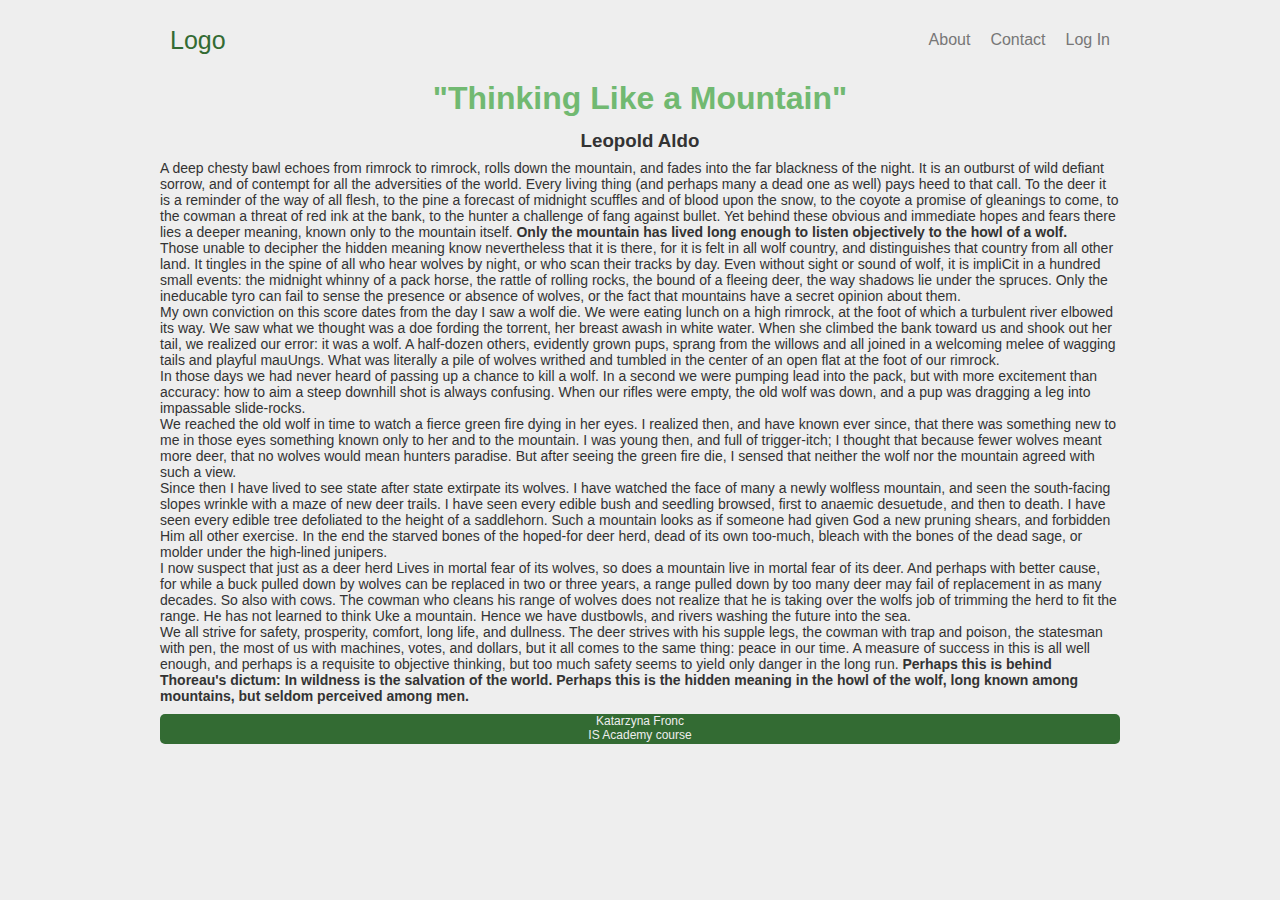
<file: index.html>
<!DOCTYPE html>
<html lang="en">
  <head>
    <meta charset="UTF-8" />
    <meta http-equiv="X-UA-Compatible" content="IE=edge" />
    <meta name="viewport" content="width=device-width, initial-scale=1.0" />
    <title>Homework 1</title>
    <link rel="stylesheet" type="text/css" href="CSS/style.css" />
  </head>
  <body>
    <div class="wrapper">
      <header>
        <nav id="navigation">
          <a class="logo" href="#">Logo</a>
          <ul>
            <li><a href="#">About</a></li>
            <li><a href="#">Contact</a></li>
            <li><a href="#">Log In</a></li>
          </ul>
        </nav>
      </header>
      <div class="content">
        <h1>"Thinking Like a Mountain"</h1>
        <h3>Leopold Aldo</h3>
        <p>
          A deep chesty bawl echoes from rimrock to rimrock, rolls down the
          mountain, and fades into the far blackness of the night. It is an
          outburst of wild defiant sorrow, and of contempt for all the
          adversities of the world. Every living thing (and perhaps many a dead
          one as well) pays heed to that call. To the deer it is a reminder of
          the way of all flesh, to the pine a forecast of midnight scuffles and
          of blood upon the snow, to the coyote a promise of gleanings to come,
          to the cowman a threat of red ink at the bank, to the hunter a
          challenge of fang against bullet. Yet behind these obvious and
          immediate hopes and fears there lies a deeper meaning, known only to
          the mountain itself.
          <b
            >Only the mountain has lived long enough to listen objectively to
            the howl of a wolf.</b
          >
        </p>
        <p>
          Those unable to decipher the hidden meaning know nevertheless that it
          is there, for it is felt in all wolf country, and distinguishes that
          country from all other land. It tingles in the spine of all who hear
          wolves by night, or who scan their tracks by day. Even without sight
          or sound of wolf, it is impliCit in a hundred small events: the
          midnight whinny of a pack horse, the rattle of rolling rocks, the
          bound of a fleeing deer, the way shadows lie under the spruces. Only
          the ineducable tyro can fail to sense the presence or absence of
          wolves, or the fact that mountains have a secret opinion about them.
        </p>
        <p>
          My own conviction on this score dates from the day I saw a wolf die.
          We were eating lunch on a high rimrock, at the foot of which a
          turbulent river elbowed its way. We saw what we thought was a doe
          fording the torrent, her breast awash in white water. When she climbed
          the bank toward us and shook out her tail, we realized our error: it
          was a wolf. A half-dozen others, evidently grown pups, sprang from the
          willows and all joined in a welcoming melee of wagging tails and
          playful mauUngs. What was literally a pile of wolves writhed and
          tumbled in the center of an open flat at the foot of our rimrock.
        </p>
        <p>
          In those days we had never heard of passing up a chance to kill a
          wolf. In a second we were pumping lead into the pack, but with more
          excitement than accuracy: how to aim a steep downhill shot is always
          confusing. When our rifles were empty, the old wolf was down, and a
          pup was dragging a leg into impassable slide-rocks.
        </p>
        <p>
          We reached the old wolf in time to watch a fierce green fire dying in
          her eyes. I realized then, and have known ever since, that there was
          something new to me in those eyes something known only to her and to
          the mountain. I was young then, and full of trigger-itch; I thought
          that because fewer wolves meant more deer, that no wolves would mean
          hunters paradise. But after seeing the green fire die, I sensed that
          neither the wolf nor the mountain agreed with such a view.
        </p>
        <p>
          Since then I have lived to see state after state extirpate its wolves.
          I have watched the face of many a newly wolfless mountain, and seen
          the south-facing slopes wrinkle with a maze of new deer trails. I have
          seen every edible bush and seedling browsed, first to anaemic
          desuetude, and then to death. I have seen every edible tree defoliated
          to the height of a saddlehorn. Such a mountain looks as if someone had
          given God a new pruning shears, and forbidden Him all other exercise.
          In the end the starved bones of the hoped-for deer herd, dead of its
          own too-much, bleach with the bones of the dead sage, or molder under
          the high-lined junipers.
        </p>
        <p>
          I now suspect that just as a deer herd Lives in mortal fear of its
          wolves, so does a mountain live in mortal fear of its deer. And
          perhaps with better cause, for while a buck pulled down by wolves can
          be replaced in two or three years, a range pulled down by too many
          deer may fail of replacement in as many decades. So also with cows.
          The cowman who cleans his range of wolves does not realize that he is
          taking over the wolfs job of trimming the herd to fit the range. He
          has not learned to think Uke a mountain. Hence we have dustbowls, and
          rivers washing the future into the sea.
        </p>
        <p>
          We all strive for safety, prosperity, comfort, long life, and
          dullness. The deer strives with his supple legs, the cowman with trap
          and poison, the statesman with pen, the most of us with machines,
          votes, and dollars, but it all comes to the same thing: peace in our
          time. A measure of success in this is all well enough, and perhaps is
          a requisite to objective thinking, but too much safety seems to yield
          only danger in the long run.
          <b
            >Perhaps this is behind Thoreau's dictum: In wildness is the
            salvation of the world. Perhaps this is the hidden meaning in the
            howl of the wolf, long known among mountains, but seldom perceived
            among men.</b
          >
        </p>
      </div>
      <footer id="foot">
        <p>Katarzyna Fronc</p>
        <p>IS Academy course</p>
        <p>2022</p>
      </footer>
    </div>
  </body>
</html>
</file>
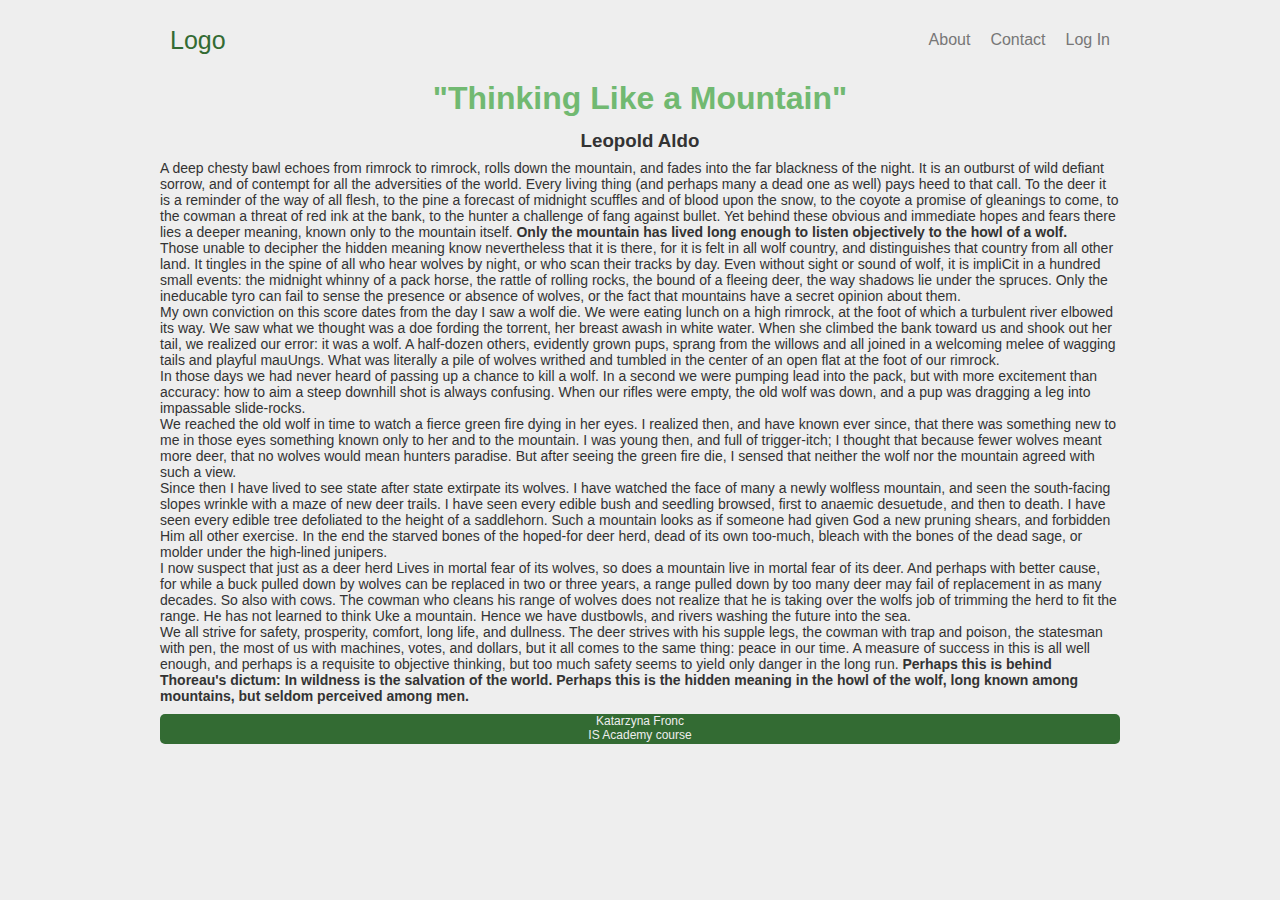
<file: about.html>
<!DOCTYPE html>
<html lang="en">
  <head>
    <meta charset="UTF-8" />
    <meta http-equiv="X-UA-Compatible" content="IE=edge" />
    <meta name="viewport" content="width=device-width, initial-scale=1.0" />
    <title>Homework 1</title>
    <link rel="stylesheet" type="text/css" href="CSS/style.css" />
  </head>
  <body>
    <div class="wrapper">
      <header>
        <nav id="navigation">
          <a class="logo" href="index.html">Logo</a>
          <ul>
            <li><a href="about.html">About</a></li>
            <li><a href="WIP.html">Contact</a></li>
            <li><a href="WIP.html">Log In</a></li>
          </ul>
        </nav>
      </header>
      <div class="content">
        <h1>"Thinking Like a Mountain"</h1>
        <h3>Leopold Aldo</h3>
        <p>
          A deep chesty bawl echoes from rimrock to rimrock, rolls down the
          mountain, and fades into the far blackness of the night. It is an
          outburst of wild defiant sorrow, and of contempt for all the
          adversities of the world. Every living thing (and perhaps many a dead
          one as well) pays heed to that call. To the deer it is a reminder of
          the way of all flesh, to the pine a forecast of midnight scuffles and
          of blood upon the snow, to the coyote a promise of gleanings to come,
          to the cowman a threat of red ink at the bank, to the hunter a
          challenge of fang against bullet. Yet behind these obvious and
          immediate hopes and fears there lies a deeper meaning, known only to
          the mountain itself.
          <b
            >Only the mountain has lived long enough to listen objectively to
            the howl of a wolf.</b
          >
        </p>
        <p>
          Those unable to decipher the hidden meaning know nevertheless that it
          is there, for it is felt in all wolf country, and distinguishes that
          country from all other land. It tingles in the spine of all who hear
          wolves by night, or who scan their tracks by day. Even without sight
          or sound of wolf, it is impliCit in a hundred small events: the
          midnight whinny of a pack horse, the rattle of rolling rocks, the
          bound of a fleeing deer, the way shadows lie under the spruces. Only
          the ineducable tyro can fail to sense the presence or absence of
          wolves, or the fact that mountains have a secret opinion about them.
        </p>
        <p>
          My own conviction on this score dates from the day I saw a wolf die.
          We were eating lunch on a high rimrock, at the foot of which a
          turbulent river elbowed its way. We saw what we thought was a doe
          fording the torrent, her breast awash in white water. When she climbed
          the bank toward us and shook out her tail, we realized our error: it
          was a wolf. A half-dozen others, evidently grown pups, sprang from the
          willows and all joined in a welcoming melee of wagging tails and
          playful mauUngs. What was literally a pile of wolves writhed and
          tumbled in the center of an open flat at the foot of our rimrock.
        </p>
        <p>
          In those days we had never heard of passing up a chance to kill a
          wolf. In a second we were pumping lead into the pack, but with more
          excitement than accuracy: how to aim a steep downhill shot is always
          confusing. When our rifles were empty, the old wolf was down, and a
          pup was dragging a leg into impassable slide-rocks.
        </p>
        <p>
          We reached the old wolf in time to watch a fierce green fire dying in
          her eyes. I realized then, and have known ever since, that there was
          something new to me in those eyes something known only to her and to
          the mountain. I was young then, and full of trigger-itch; I thought
          that because fewer wolves meant more deer, that no wolves would mean
          hunters paradise. But after seeing the green fire die, I sensed that
          neither the wolf nor the mountain agreed with such a view.
        </p>
        <p>
          Since then I have lived to see state after state extirpate its wolves.
          I have watched the face of many a newly wolfless mountain, and seen
          the south-facing slopes wrinkle with a maze of new deer trails. I have
          seen every edible bush and seedling browsed, first to anaemic
          desuetude, and then to death. I have seen every edible tree defoliated
          to the height of a saddlehorn. Such a mountain looks as if someone had
          given God a new pruning shears, and forbidden Him all other exercise.
          In the end the starved bones of the hoped-for deer herd, dead of its
          own too-much, bleach with the bones of the dead sage, or molder under
          the high-lined junipers.
        </p>
        <p>
          I now suspect that just as a deer herd Lives in mortal fear of its
          wolves, so does a mountain live in mortal fear of its deer. And
          perhaps with better cause, for while a buck pulled down by wolves can
          be replaced in two or three years, a range pulled down by too many
          deer may fail of replacement in as many decades. So also with cows.
          The cowman who cleans his range of wolves does not realize that he is
          taking over the wolfs job of trimming the herd to fit the range. He
          has not learned to think Uke a mountain. Hence we have dustbowls, and
          rivers washing the future into the sea.
        </p>
        <p>
          We all strive for safety, prosperity, comfort, long life, and
          dullness. The deer strives with his supple legs, the cowman with trap
          and poison, the statesman with pen, the most of us with machines,
          votes, and dollars, but it all comes to the same thing: peace in our
          time. A measure of success in this is all well enough, and perhaps is
          a requisite to objective thinking, but too much safety seems to yield
          only danger in the long run.
          <b
            >Perhaps this is behind Thoreau's dictum: In wildness is the
            salvation of the world. Perhaps this is the hidden meaning in the
            howl of the wolf, long known among mountains, but seldom perceived
            among men.</b
          >
        </p>
      </div>
      <footer id="foot">
        <p>Katarzyna Fronc</p>
        <p>IS Academy course</p>
        <p>2022</p>
      </footer>
    </div>
  </body>
</html>
</file>
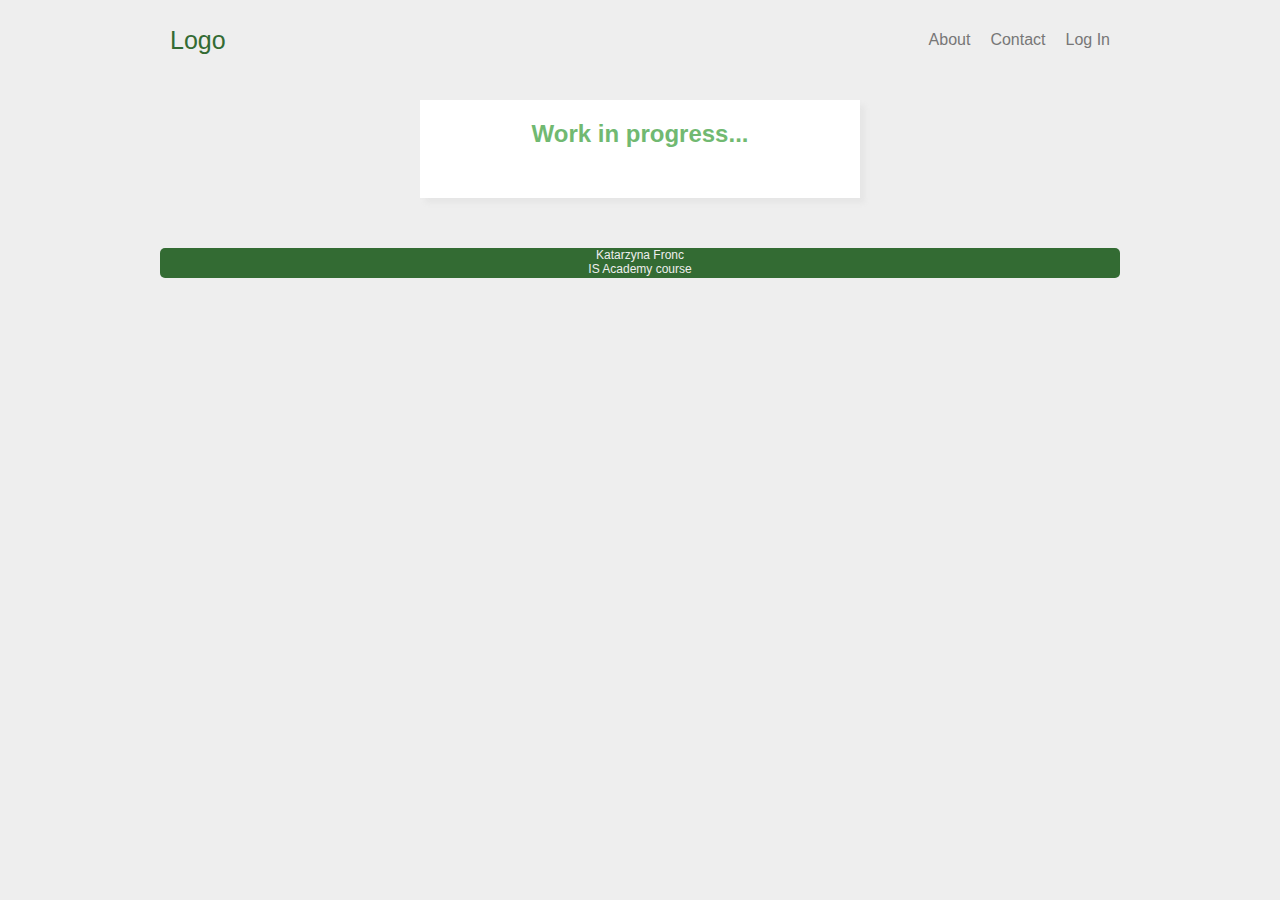
<file: WIP.html>
<!DOCTYPE html>
<html lang="en">
  <head>
    <meta charset="UTF-8" />
    <meta http-equiv="X-UA-Compatible" content="IE=edge" />
    <meta name="viewport" content="width=device-width, initial-scale=1.0" />
    <title>Homework 1</title>
    <link rel="stylesheet" type="text/css" href="CSS/style.css" />
  </head>
  <body>
    <div class="wrapper">
      <header>
        <nav id="navigation">
          <a class="logo" href="index.html">Logo</a>
          <ul>
            <li><a href="about.html">About</a></li>
            <li><a href="contact.html">Contact</a></li>
            <li><a href="LogIn.html">Log In</a></li>
          </ul>
        </nav>
      </header>
      <div class="form-box">
        <h1 class="form-title">Work in progress...</h1>
        <form></form>
      </div>
      <footer id="foot">
        <p>Katarzyna Fronc</p>
        <p>IS Academy course</p>
        <p>2022</p>
      </footer>
    </div>
  </body>
</html>
</file>
<file: CSS/style.css>
/* Przepraszam za zmianę stylu, ale taki mi się bardziej podoba :D */

* {
  font-family: Verdana, Geneva, Tahoma, sans-serif;
  margin: 0;
}

body {
  margin: 0px 10px 0px 10px;
  background: #eee;
  color: #333;
}

.wrapper {
  width: 100%;
  max-width: 960px;
  margin: 0 auto;
}

#navigation {
  height: 80px;
  display: flex;
  align-items: center;
}

.navigation a {
  display: block;
  align-items: center;
}

nav {
  display: flex;
  justify-content: space-between;
  text-align: center;
}

nav ul {
  list-style-type: none;
  padding: 0;
  display: flex;
  justify-content: flex-end;
}

nav a {
  text-decoration: none;
  text-align: center;
  color: #777;
  display: block;
  padding: 10px;
}

nav a:hover {
  color: #eee;
  background-color: #555;
}

li:last-child {
  color: #336b33;
}

.logo {
  height: 50px;
  color: #336b33;
  font-size: 25px;
  text-align: center;
  display: flex;
  align-items: center;
}

.content {
  margin-bottom: 10px;
}

.content h1 {
  height: auto;
  min-height: 50px;
  color: #71b971;
  text-align: center;
}

.content h3 {
  height: auto;
  min-height: 30px;
  text-align: center;
}

.content p {
  font-size: 14px;
}

#foot {
  align-items: flex-end;
  height: 30px;
  background-color: #336b33;
  text-align: center;
  border-radius: 5px;
  font-size: 12px;
  color: #eee;
}

.form-box {
  width: 400px;
  background: #ffffff;
  box-shadow: 5px 5px 5px #e6e6e6;
  margin: auto;
  padding: 20px;
  margin-top: 20px;
  margin-bottom: 50px;
}

.form-row {
  margin-bottom: 20px;
}

.form-row label {
  display: block;
  color: #777777;
  margin-bottom: 5px;
}

.form-row input {
  width: 100%;
  border: 1px solid #dddddd;
  border-radius: 10px;
  padding: 10px;
  font-size: 18px;
}

.form-row-button input {
  width: 100%;
  padding: 15px;
  background: #71b971;
  color: #ffffff;
  border: 0;
  font-size: 16px;
  border-radius: 10px;
}

.terms-info {
  font-size: 14px;
  text-align: center;
  margin-bottom: 0;
  color: #999;
  padding: 10px;
}

.form-title {
  font-size: 24px;
  text-align: center;
  margin-bottom: 30px;
  color: #71b971;
}

.form-select {
  margin-bottom: 20px;
}

.form-select select {
  font-size: 14px;
}

.foto {
  display: flex;
  justify-content: space-around;
  flex-wrap: wrap;
}

.foto img {
  padding: 5px;
}
</file>
